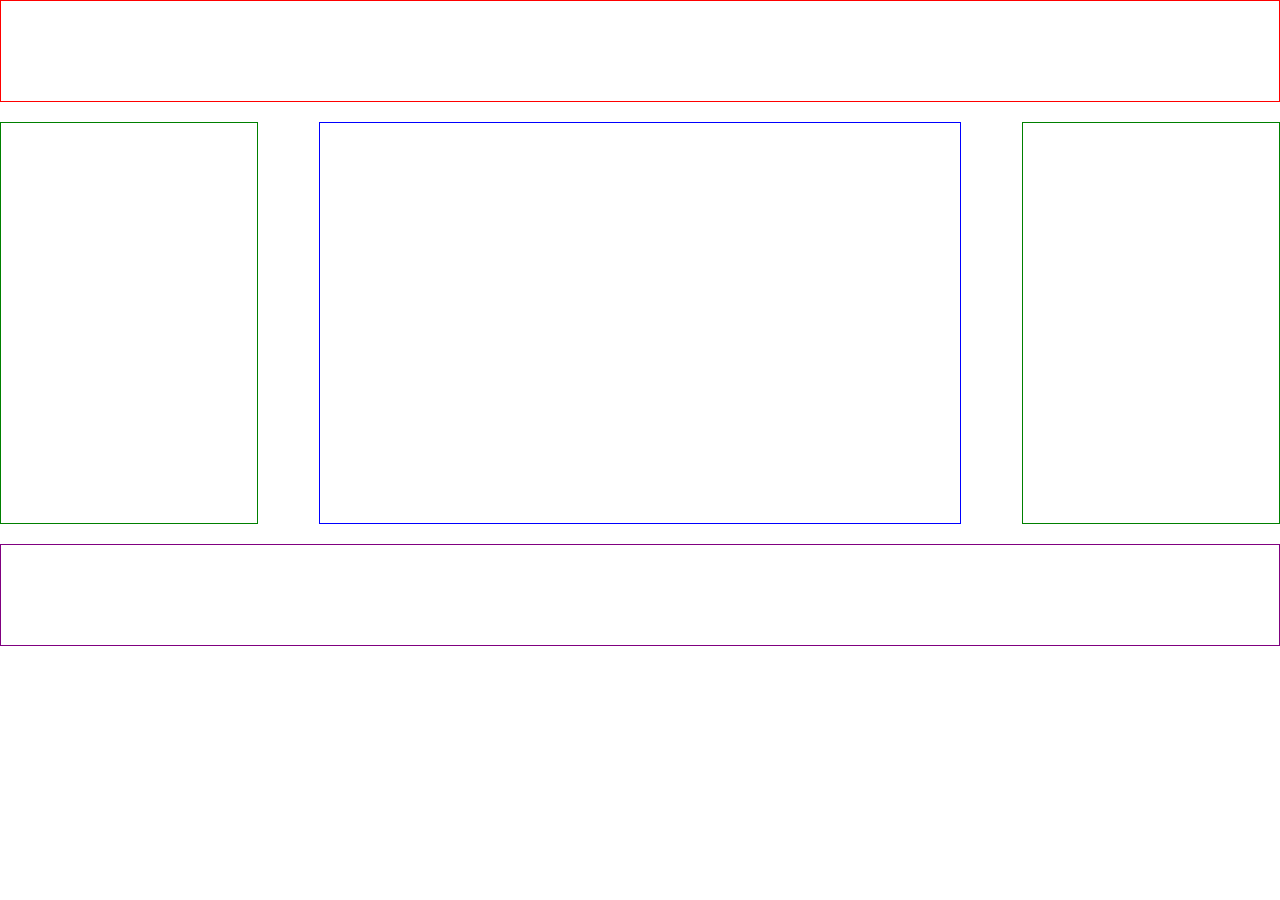
<file: exercise/index.html>
<!DOCTYPE html>
<html lang="en">
<head>
    <meta charset="UTF-8">
    <meta http-equiv="X-UA-Compatible" content="IE=edge">
    <meta name="viewport" content="width=device-width, initial-scale=1.0">
    <title>Document</title>
    <link rel="stylesheet" href="styles.css">
</head>
<body>
    <header>
    <nav>

    </nav>
    </header>

    <main>
        <div class="left-box">

        </div>

        <div class="center-box">

        </div>

        <div class="right-box">

        </div>

    </main>

    <footer>

    </footer>
</body>
</html>
</file>
<file: exercise/styles.css>
* {
    margin: 0;
    padding: 0;
}

header {
    height: 100px;
    border: 1px solid red;
}

main {
    display: flex;
    flex-direction: row;
    justify-content: space-between;
    margin-top: 20px;
}

.left-box {
    width: 20%;
    height: 400px;
    border: 1px solid green;

}

.center-box {
    width: 50%;
    height: 400px;
    border: 1px solid blue;

}

.right-box {
    width: 20%;
    height: 400px;
    border: 1px solid green;

}

footer {
    margin-top: 20px;
    height: 100px;
    border: 1px solid purple;
}

@media screen and (max-width: 475px) {
    .left-box {
        display: none;
    }

    .right-box {
        display: none;
    }
    
    .center-box {
        width: 100%;
    }
}
</file>
